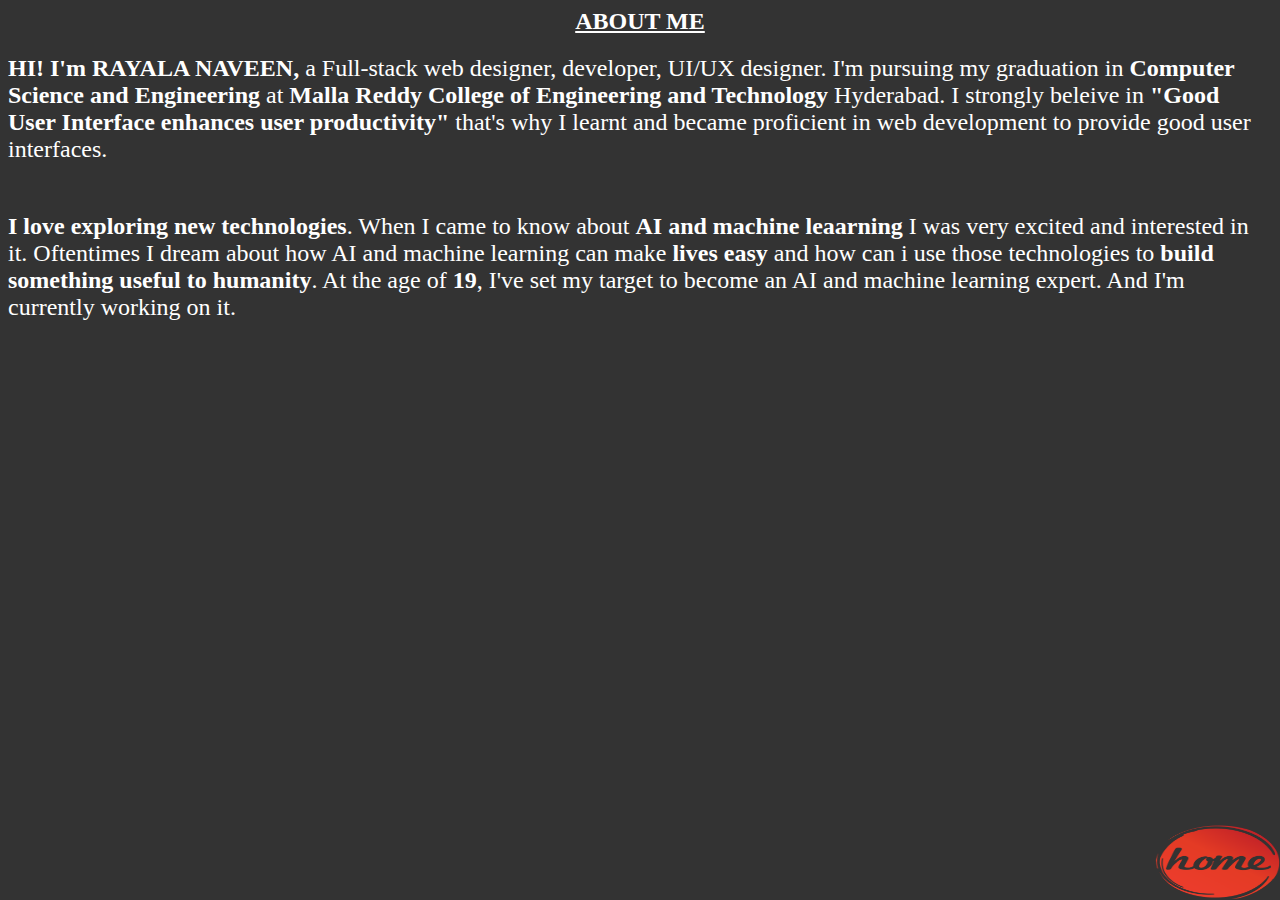
<file: files/about.html>
<html>

<head>

<title>ABOUT ME</title>

<link href="../center.css" rel="stylesheet" type="text/css">

</head>
<body bgcolor="#333333" class="content_color" >

<center><h2><u>ABOUT ME</u></h2></center>
<p><font size="5"><strong>HI! I'm RAYALA NAVEEN,</strong>  a Full-stack web designer, developer, UI/UX designer. I'm pursuing my graduation in<b> Computer Science and Engineering</b> at <strong>Malla Reddy College of Engineering and Technology </strong>Hyderabad. I strongly beleive in <b>"Good User Interface enhances user productivity"</b> that's why I learnt and became proficient in web development to provide good user interfaces.</font></p>
<br />
<p><font size="5"><b>I love exploring new technologies</b>. When I came to know about <b>AI and machine leaarning</b> I was very excited and interested in it. Oftentimes I dream about how AI and machine learning can make <b>lives easy</b> and how can i use those technologies to <b>build something useful to humanity</b>. At the age of <b>19</b>, I've set my target to become an AI and machine learning expert. And I'm currently working on it.</font></p>

<a href="frame_division.html" target="frame_division.html"><img src="../background/1200px-Home_logo_(UKTV).svg.png" width="125px" height="75" style="position:absolute; right:0px; bottom:0px"/>

</body>

</html>
</file>
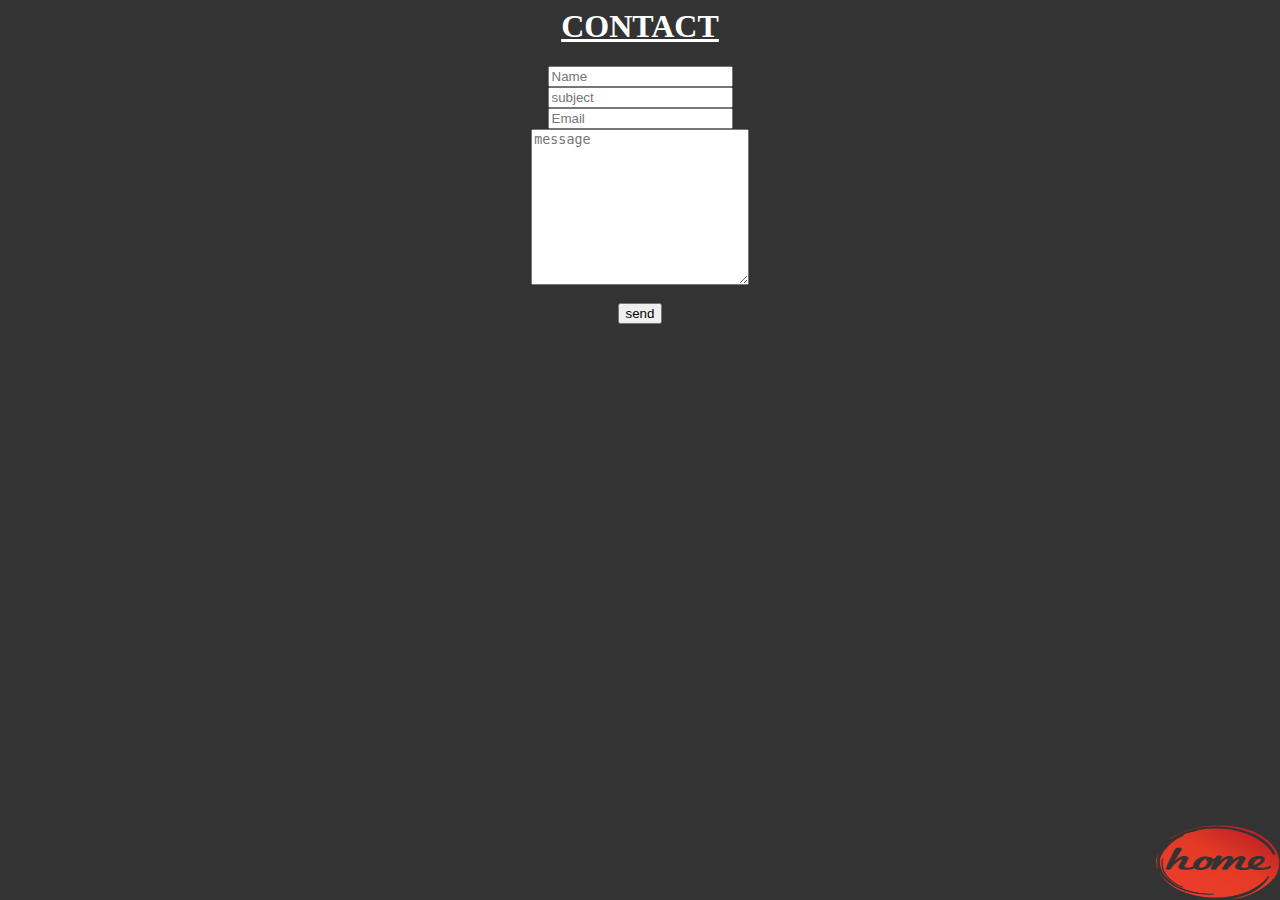
<file: files/contact.html>
<html>

<head>

<title>Contact</title>

<link href="../center.css" rel="stylesheet" type="text/css">

</head>


<body bgcolor="#333333" class="content_color">
<center><h1><strong><u>CONTACT</u>
</strong></h1>
</center>
<center><form action="https://formspree.io/naveenchowdaryrayala8673@gmail.com" method="post">
<input type="text" placeholder="Name" name="name"><br>
<input type="text" placeholder="subject" name="subject"><br>
<input type="email" placeholder="Email" name="Email"><br>
<textarea style="width:17.2%" name="Message" placeholder="message" rows="10" ></textarea><br>
<br>
<input type="submit" value="send">
</form>
</center>

<a href="frame_division.html" target="frame_division.html"><img src="../background/1200px-Home_logo_(UKTV).svg.png" width="125px" height="75" style="position:absolute; right:0px; bottom:0px"/>


</body>

</html>
</file>
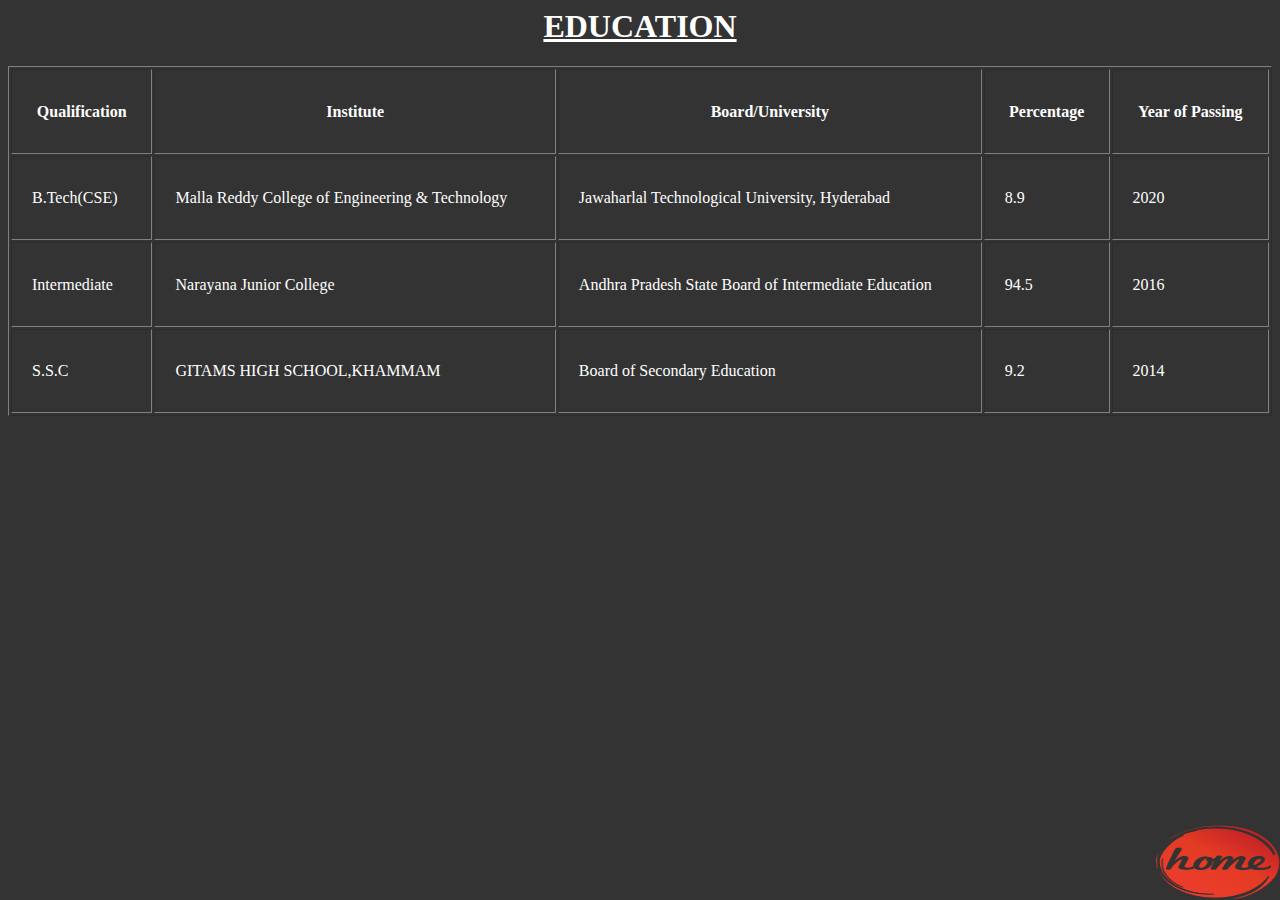
<file: files/education.html>
<html>

<head>

<title>EDUCATION</title>

<link href="../center.css" rel="stylesheet" type="text/css">

</head>
<body bgcolor="#333333" class="content_color">

<center><h1><strong><u>EDUCATION</u></strong>
</h1></center>
<table height="350px" width="100%" border="1" cellpadding="20">
  <tr>
    <th scope="col">Qualification</th>
    <th scope="col">Institute</th>
    <th scope="col">Board/University</th>
    <th scope="col">Percentage</th>
    <th scope="col">Year of Passing</th>
  </tr>
  <tr>
    <td>B.Tech(CSE)</td>
    <td>Malla Reddy College of Engineering & Technology</td>
    <td>Jawaharlal Technological University, Hyderabad</td>
    <td>8.9</td>
    <td>2020</td>
  </tr>
  <tr>
    <td>Intermediate</td>
    <td>Narayana Junior College</td>
    <td>Andhra Pradesh State Board of Intermediate Education</td>
    <td>94.5</td>
    <td>2016</td>
  </tr>
  <tr>
    <td>S.S.C</td>
    <td>GITAMS HIGH SCHOOL,KHAMMAM</td>
    <td>Board of Secondary Education</td>
    <td>9.2</td>
    <td>2014</td>
  </tr>
</table>
<a href="frame_division.html" target="frame_division.html"><img src="../background/1200px-Home_logo_(UKTV).svg.png" width="125px" height="75" style="position:absolute; right:0px; bottom:0px"/>


</body>
</html>
</file>
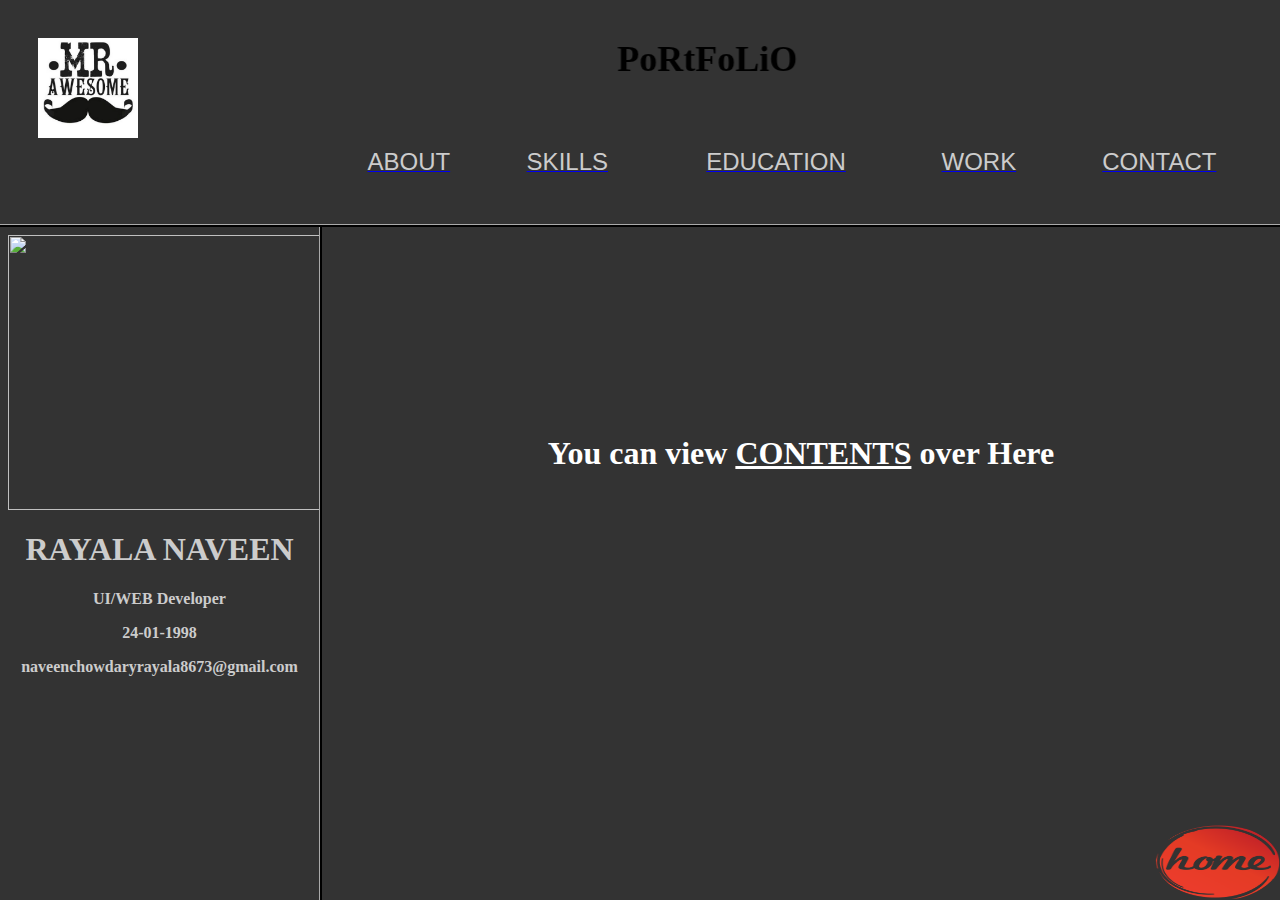
<file: files/frame_division.html>
<html>
<frameset rows="25%,*" bordercolor="#000000" border="3">
<frame src="top.html" noresize="noresize" scrolling="no" name="topframe">
<frameset cols="25%,*">
<frame src="left.html" noresize="noresize" scrolling="no" name="leftframe">
<frame src="right.html" noresize="noresize" name="rightframe" scrolling="auto">
</frameset>
</frameset><noframes></noframes>
</html>
</file>
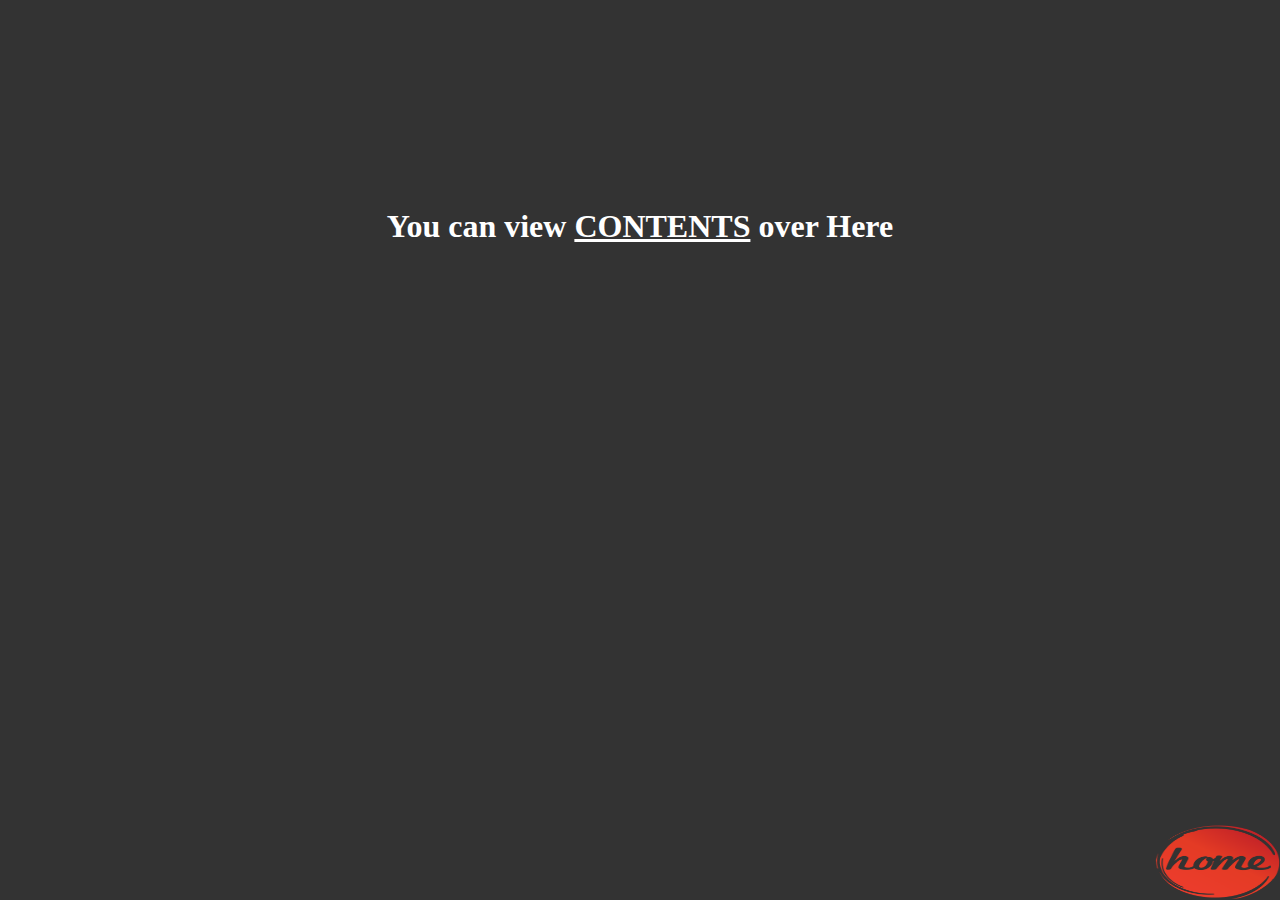
<file: files/right.html>
<html>
<head>
<title>Right</title>
<link href="../center.css" rel="stylesheet" type="text/css">
</head>
<body bgcolor="#333333" class="content_color">
<center><h1 style="padding-top:200"><b>You can view <u>CONTENTS</u> over Here</b></h1></center>


<a href="frame_division.html" target="frame_division.html"><img src="../background/1200px-Home_logo_(UKTV).svg.png" width="125px" height="75" style="position:absolute; right:0px; bottom:0px"/>

</body>
</html>
</file>
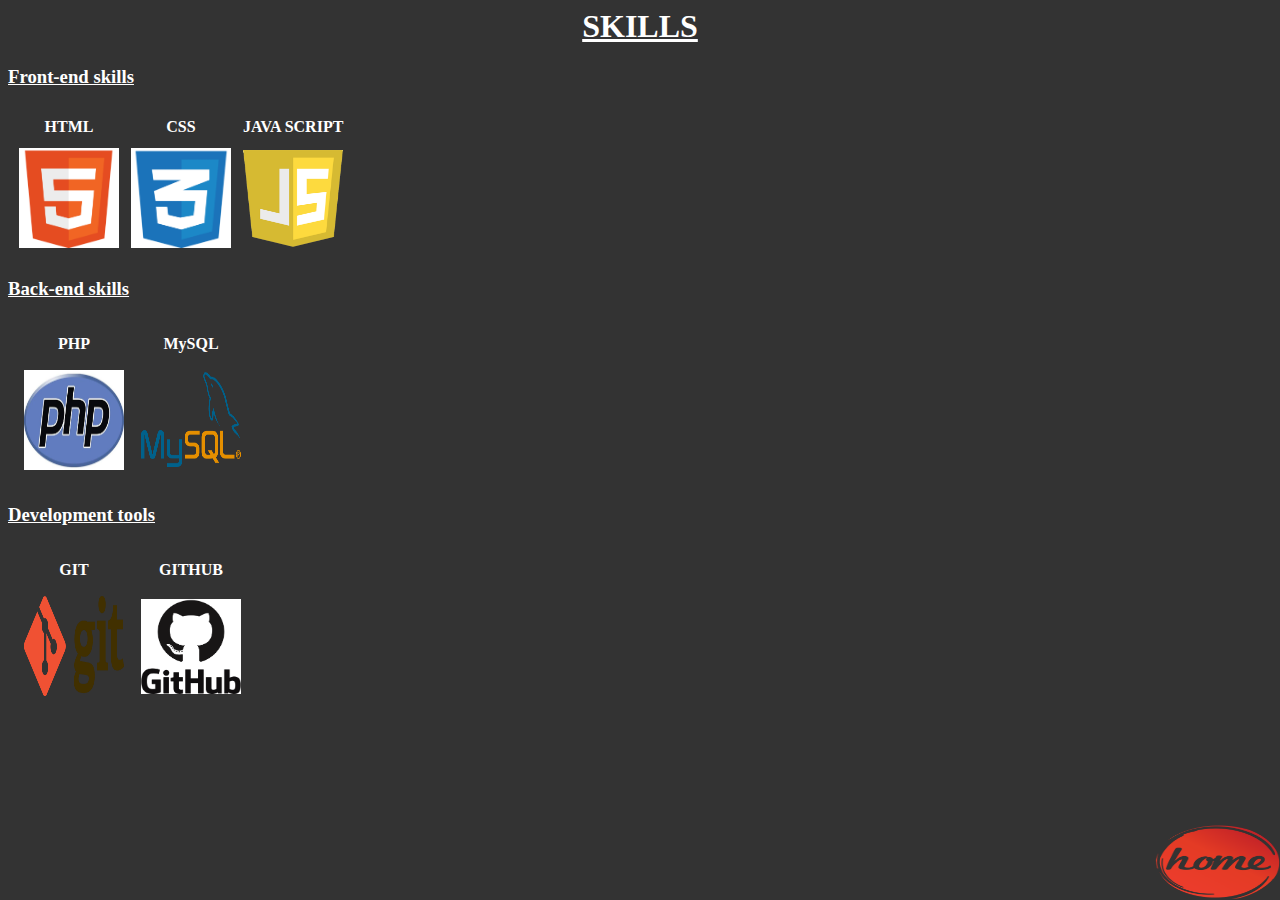
<file: files/skills.html>
<html>
<head>
<title>Skills</title>
<link href="../center.css" rel="stylesheet" type="text/css">
</head>
<body bgcolor="#333333" class="content_color">

<center><h1><u>SKILLS</u></h1></center>
<h3><u>Front-end skills</u></h3>
<table cellspacing="10">
<tr align="center">
<td><b>HTML</b></td>
<td><b>CSS</b></td>
<td><b>JAVA SCRIPT</b></td>
</tr>
<tr>
<td><img src="../background/1200px-HTML5_logo_and_wordmark.svg.png" height="100" width="100"></td>
<td><img src="../background/images.png" height="100" width="100"></td>
<td><img src="../background/img_js.png" height="97" width="100"></td>
</tr>
</table>
<h3><u>Back-end skills</u></h3>
<table cellspacing="15">
<tr align="center">
<td><b>PHP</b></td>
<td><b>MySQL</b></td>
</tr>
<tr>
<td><img src="../background/images (14).jpeg" height="100" width="100"></td>
<td><img src="../background/1200px-MySQL.svg.png" height="95" width="100"></td>
</tr>
</table>
<h3><u>Development tools</u></h3>
<table cellspacing="15">
<tr align="center">
<td><b>GIT</b></td>
<td><b>GITHUB</b></td>
</tr>
<tr>
<td><img src="../background/1_QoR3rxWIbnf5wmF_IuAHqQ.png" height="100" width="100"></td>
<td><img src="../background/images (1).png" height="95" width="100"></td>
</tr>
</table>

<a href="frame_division.html" target="frame_division.html"><img src="../background/1200px-Home_logo_(UKTV).svg.png" width="125px" height="75" style="position:absolute; right:0px; bottom:0px"/></a>
</body>
</html>
</file>
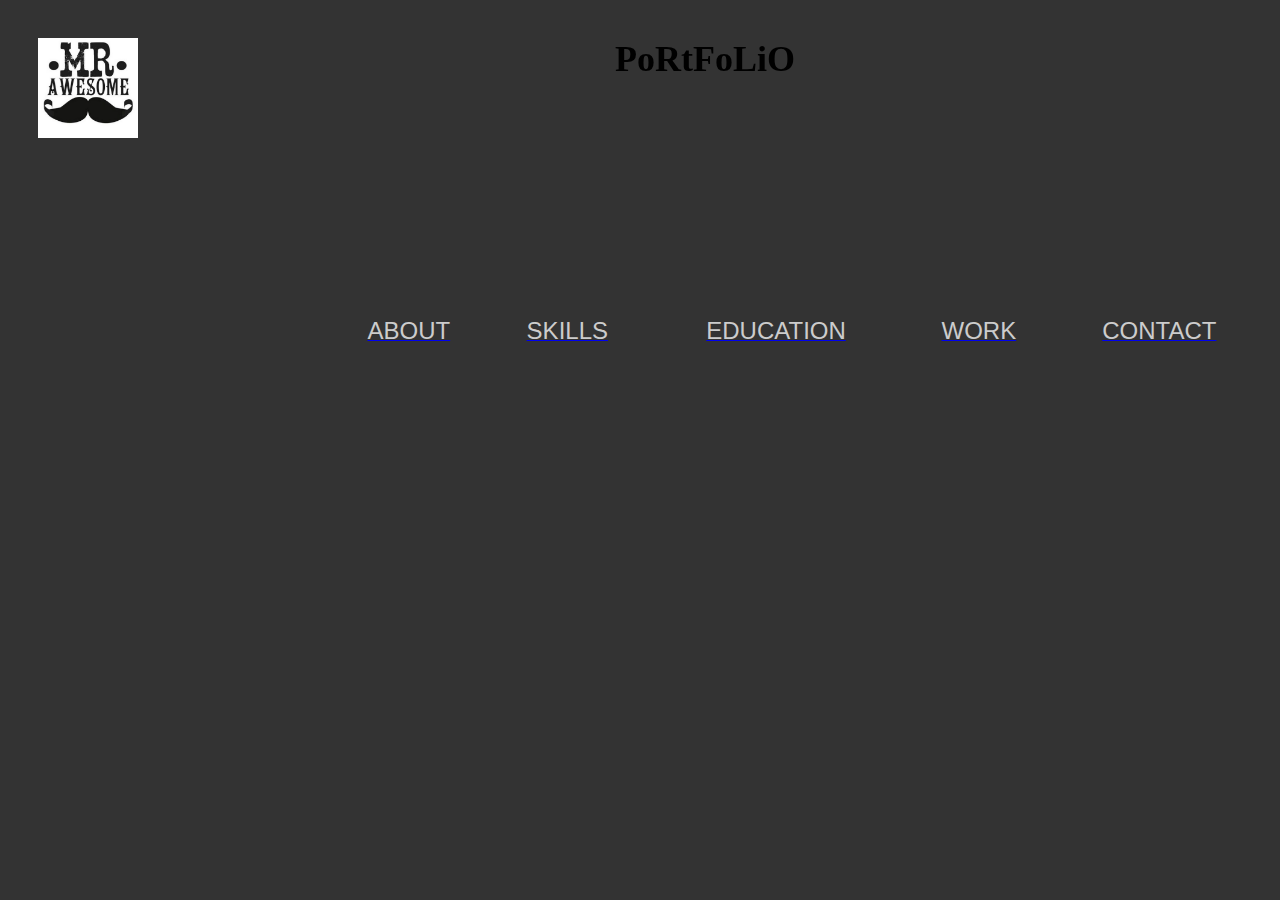
<file: files/top.html>
<html>

<head>

<title>Top Frame page</title>

<link href="../center.css" rel="stylesheet" type="text/css">

</head>

<body bgcolor="#333333">
<img src="../my_photo/MR.JPG" height="100" width="100" align="left" style="padding:30">
<center><marquee width="240" behavior="alternate" style="font-size:24px"><h2>PoRtFoLiO</h2></marquee></center>

<table align="right" width="75%" height="50%" cellspacing="10">
<tr align="center">
<td><a href="about.html" target="rightframe">
<font face="Arial, Helvetica, sans-serif" size="5"  color="#CCCCCC">ABOUT</font></a></td>
<td><a href="skills.html" target="rightframe">
<font face="Arial, Helvetica, sans-serif" size="5" color="#CCCCCC">SKILLS</font></a></td>
<td><a href="education.html" target="rightframe">
<font face="Arial, Helvetica, sans-serif" size="5" color="#CCCCCC">EDUCATION</font>
</a></td>
<td><a href="work.html" target="rightframe">
<font face="Arial, Helvetica, sans-serif" size="5" color="#CCCCCC">WORK</font></a></td>
<td><a href="contact.html" target="rightframe">
<font face="Arial, Helvetica, sans-serif" size="5" color="#CCCCCC">CONTACT</font></a>
</body></html>
</file>
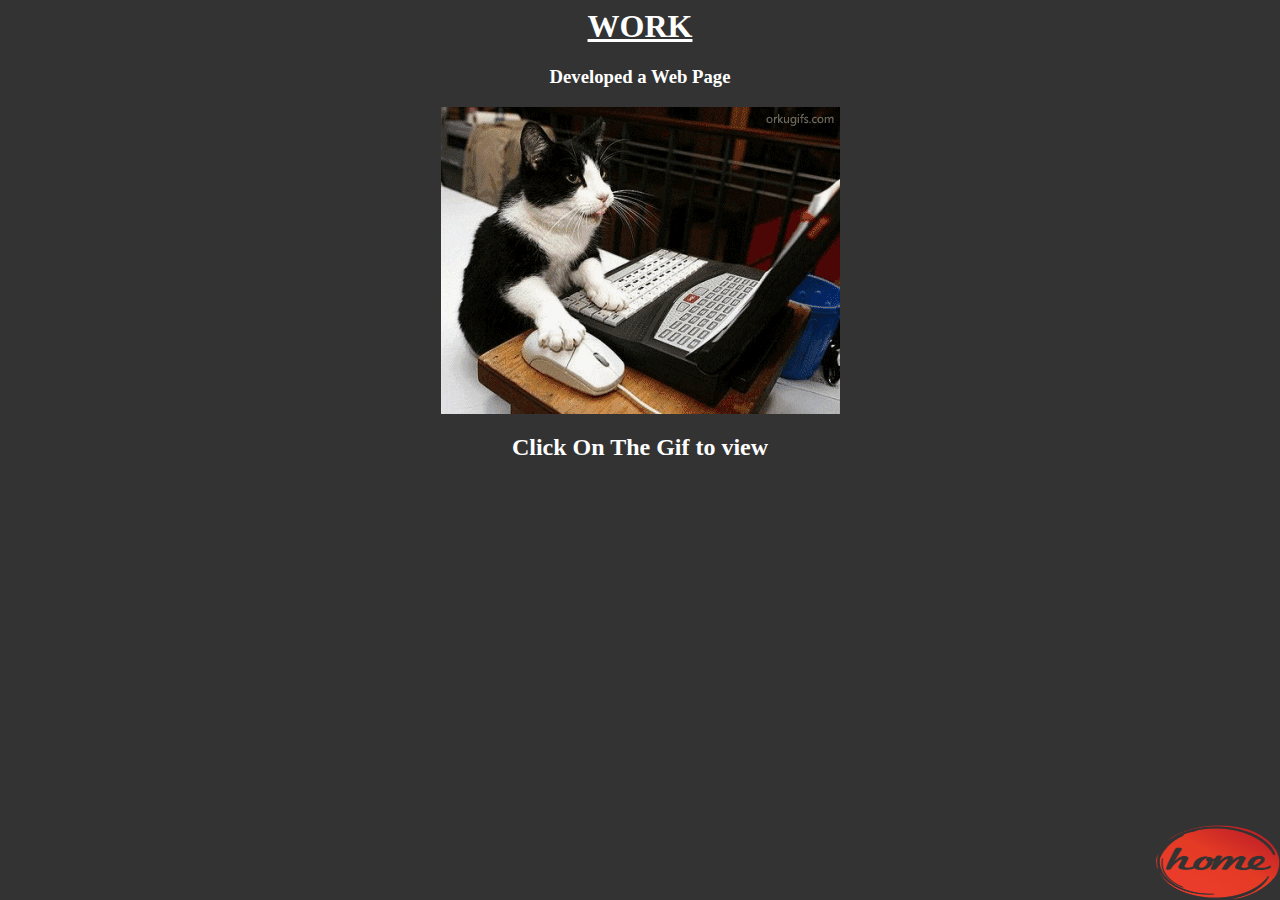
<file: files/work.html>
<html>
<head>
<title>WORK</title>
<link href="../center.css" rel="stylesheet" type="text/css">
</head>
<body bgcolor="#333333" class="content_color">
<center><h1><strong><u>WORK</u></strong></h1></center>
<center><h3><b>Developed a Web Page</b></h3></center>
<center><a href="../index.html" target="_parent"><img src="../background/11JTxkrmq4bGE0.gif"></a></center>
<center><h2>Click On The Gif to view</h2></center>
<a href="frame_division.html" target="frame_division.html"><img src="../background/1200px-Home_logo_(UKTV).svg.png" width="125px" height="75" style="position:absolute; right:0px; bottom:0px"/>

</body>
</html>
</file>
<file: center.css>
.center{ 
display:block;
margin-left:auto;
margin-right:auto;
height:250px;
width:225px;
width: 25%;
padding-top: 100px;
}
.content_center{
height:200px;
width:400px;
color:#FFFFFF;
font-size:24px;
position:absolute;
top:50%;
left:50%;
margin-top:120px;
margin-left:-170px;
}
.content_color{
color:#FFFFFF;
}
.light_color{
color:#CCCCCC;
}
</file>
